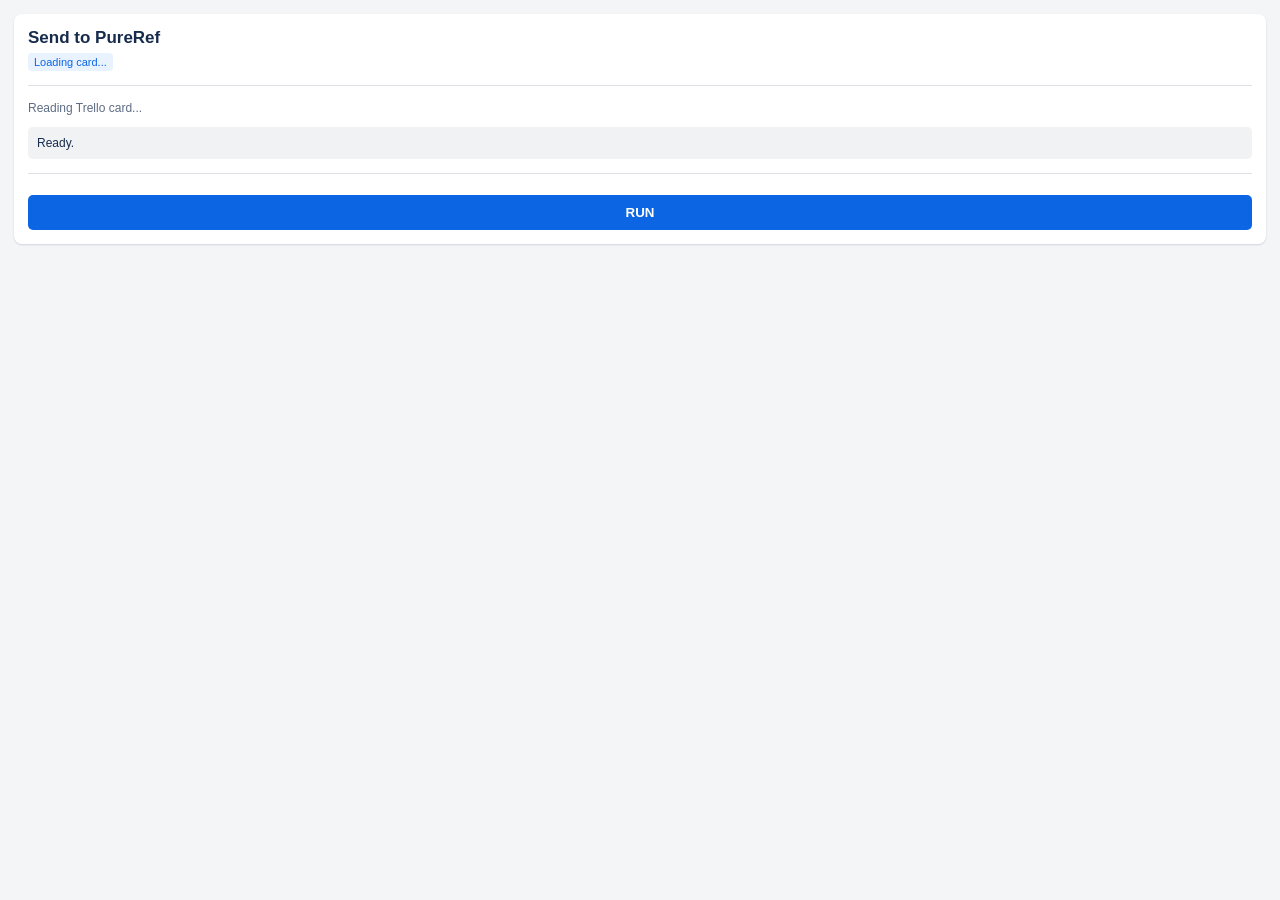
<file: action.html>
<!doctype html><html><head><meta charset="utf-8"><script src="https://p.trellocdn.com/power-up.min.js"></script><link rel="stylesheet" href="./style.css"></head><body><div class="card"><div id="title" class="title">Send to PureRef</div><div id="cardName" class="tag">Loading card...</div><div class="divider"></div><div id="summary" class="muted">Reading Trello card...</div><div id="status" class="status">Ready.</div><div class="divider"></div><button id="run" class="btn">RUN</button></div><script src="./action.js"></script></body></html>
</file>
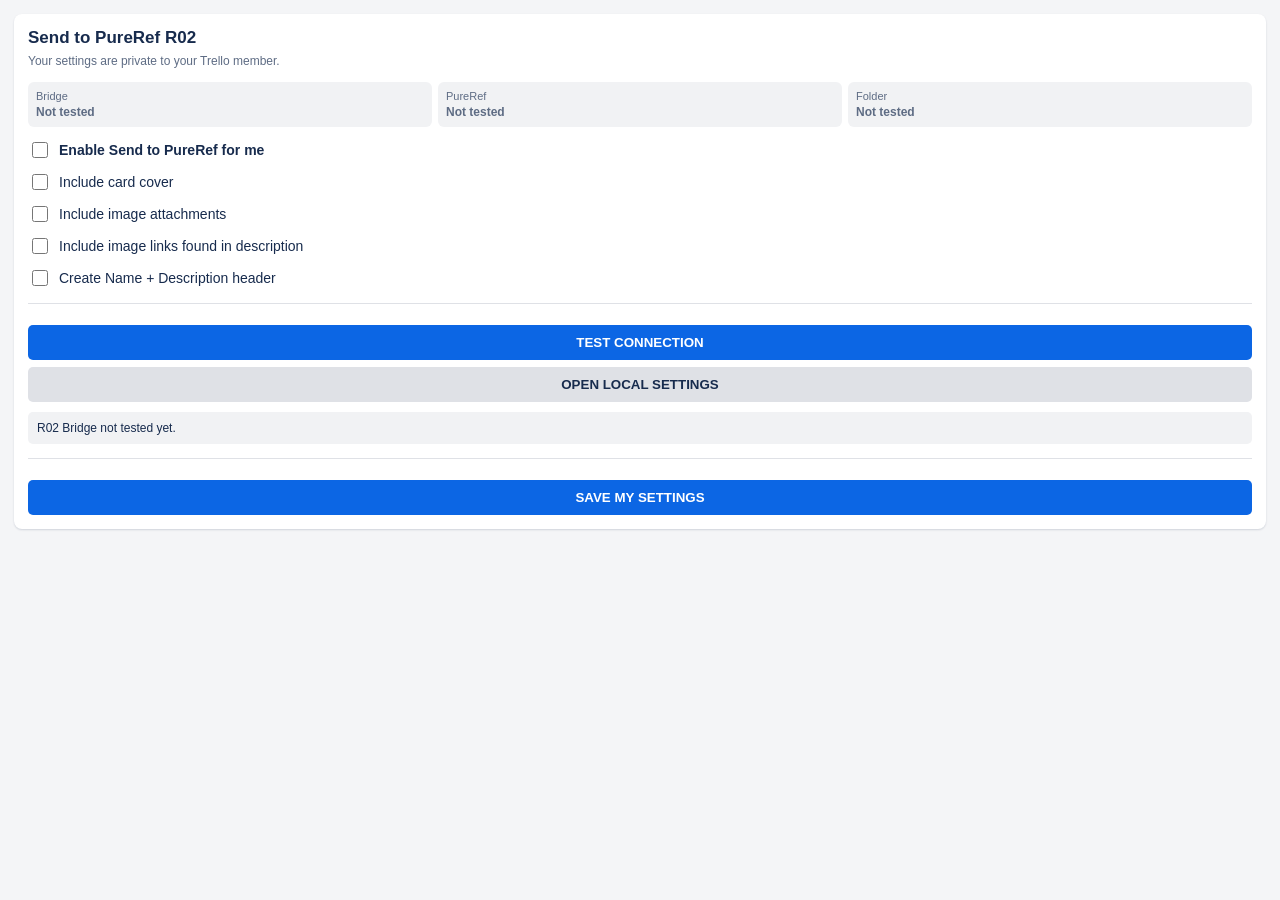
<file: settings.html>
<!doctype html>
<html>
<head>
  <meta charset="utf-8">
  <title>Send to PureRef R02 Settings</title>
  <script src="https://p.trellocdn.com/power-up.min.js"></script>
  <link rel="stylesheet" href="./style.css">
</head>
<body>
<div class="card">
  <div class="title">Send to PureRef R02</div>
  <div class="muted">Your settings are private to your Trello member.</div>

  <div class="status-grid">
    <div class="status-tile"><span>Bridge</span><strong id="bridgeState" class="state neutral">Not tested</strong></div>
    <div class="status-tile"><span>PureRef</span><strong id="pureState" class="state neutral">Not tested</strong></div>
    <div class="status-tile"><span>Folder</span><strong id="folderState" class="state neutral">Not tested</strong></div>
  </div>

  <label class="row"><input id="enabled" type="checkbox"> <strong>Enable Send to PureRef for me</strong></label>
  <label class="row"><input id="includeCover" type="checkbox"> Include card cover</label>
  <label class="row"><input id="includeAttachments" type="checkbox"> Include image attachments</label>
  <label class="row"><input id="includeDescLinks" type="checkbox"> Include image links found in description</label>
  <label class="row"><input id="includeHeader" type="checkbox"> Create Name + Description header</label>

  <div class="divider"></div>
  <button id="test" class="btn">TEST CONNECTION</button>
  <button id="openLocal" class="btn secondary">OPEN LOCAL SETTINGS</button>
  <div id="status" class="status">R02 Bridge not tested yet.</div>

  <div class="permission-help" id="permissionHelp" hidden>
    <strong>Browser permission may be blocking the Bridge.</strong>
    <div>Allow <b>Apps on device</b> or <b>Local network access</b> for this Power-Up site, then click Test Connection again.</div>
  </div>

  <div class="divider"></div>
  <button id="save" class="btn">SAVE MY SETTINGS</button>
</div>
<script src="./settings.js"></script>
</body>
</html>
</file>
<file: style.css>
*{box-sizing:border-box}body{font-family:-apple-system,BlinkMacSystemFont,"Segoe UI",sans-serif;margin:0;padding:14px;background:#f4f5f7;color:#172b4d;font-size:14px}.card{background:#fff;border-radius:8px;padding:14px;box-shadow:0 1px 2px #091e4226}.title{font-size:17px;font-weight:750;margin-bottom:5px}.muted{color:#5e6c84;font-size:12px;line-height:1.4}.row{display:flex;gap:8px;align-items:center;margin:10px 0}.row input[type=checkbox]{width:16px;height:16px}.btn{width:100%;border:0;border-radius:5px;padding:10px 12px;font-weight:700;cursor:pointer;background:#0c66e4;color:#fff;margin-top:7px}.btn.secondary{background:#dfe1e6;color:#172b4d}.btn:disabled{opacity:.5;cursor:default}.status{margin-top:10px;padding:9px;border-radius:5px;background:#f1f2f4;white-space:pre-wrap;font-size:12px}.ok{background:#e3fcef;color:#164b35}.err{background:#ffebe6;color:#ae2a19}.warn{background:#fff7d6;color:#7f5f01}.divider{height:1px;background:#dfe1e6;margin:14px 0}.tag{display:inline-block;background:#e9f2ff;color:#0c66e4;padding:3px 6px;border-radius:4px;font-size:11px}.status-grid{display:grid;grid-template-columns:repeat(3,1fr);gap:6px;margin:12px 0}.status-tile{background:#f1f2f4;border-radius:6px;padding:8px;display:flex;flex-direction:column;gap:3px}.status-tile span{font-size:11px;color:#5e6c84}.state{font-size:12px}.state.good{color:#216e4e}.state.bad{color:#ae2a19}.state.neutral{color:#5e6c84}.permission-help{margin-top:10px;padding:10px;border-radius:6px;background:#fff7d6;color:#7f5f01;font-size:12px;line-height:1.4}@media(max-width:360px){.status-grid{grid-template-columns:1fr}}
</file>
